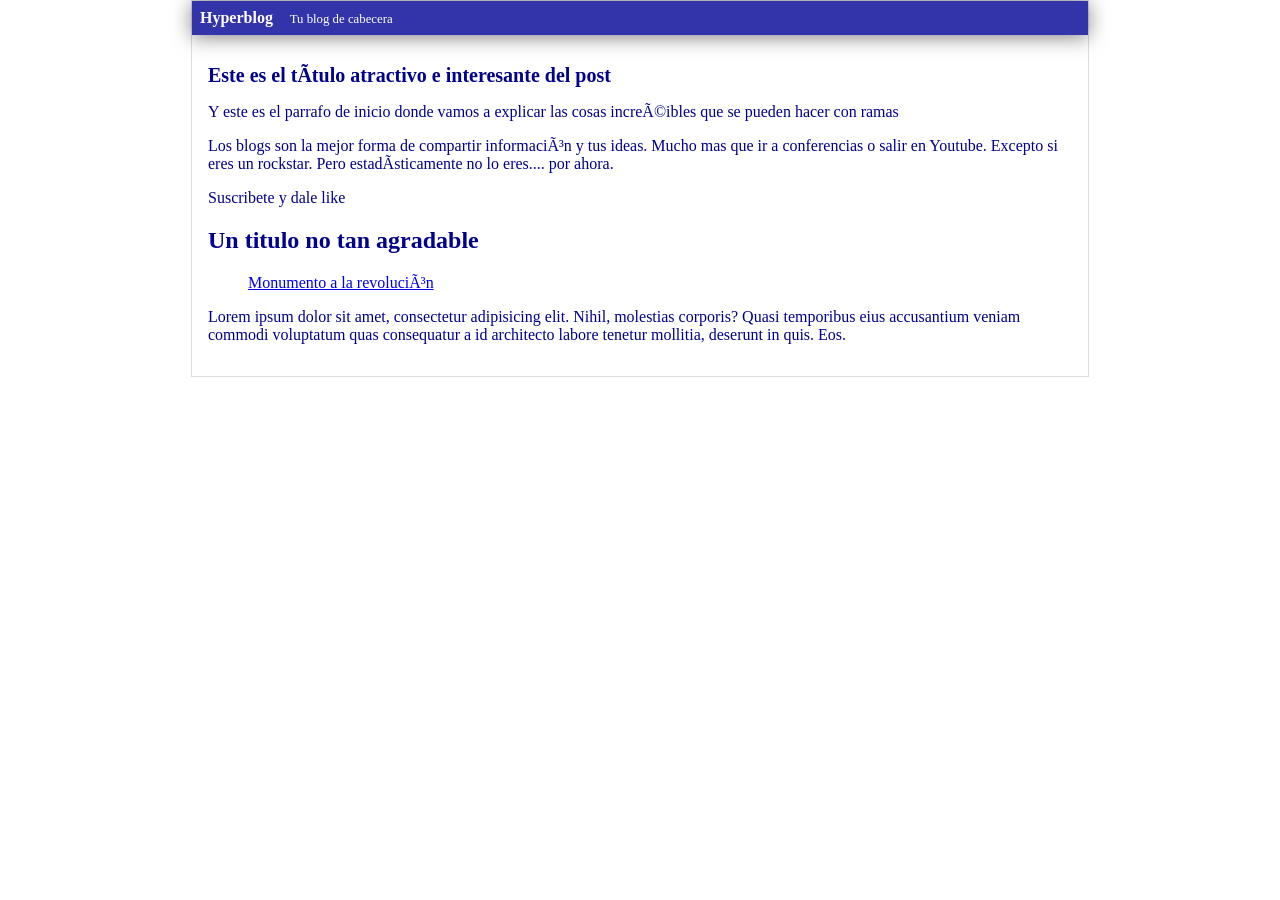
<file: blog.html>
<html>
    <head>
        <title>Tu blog de cabecera</title>
        <link rel="stylesheet" href="styles.css" />
    </head>
    <body>
        <div id="container">
            <div id="cabecera">
                Hyperblog
                <span id="tagline">Tu blog de cabecera</span>
            </div>
            <div id="post">
                <h1>Este es el título atractivo e interesante del post</h1>
                <p>Y este es el parrafo de inicio donde vamos a explicar las cosas increéibles que se pueden hacer con ramas</p>
                <p>Los blogs son la mejor forma de compartir información y tus ideas. Mucho mas que ir a conferencias o salir en Youtube. Excepto si eres un rockstar. Pero estadísticamente no lo eres.... por ahora.</p>
                <p>Suscribete y dale like</p>
                <h2>Un titulo no tan agradable</h2>
                <blockquote class="imgur-embed-pub" lang="en" data-id="a/QqcBF"  ><a href="//imgur.com/a/QqcBF">Monumento a la revolución</a></blockquote><script async src="//s.imgur.com/min/embed.js" charset="utf-8"></script>
                <p>Lorem ipsum dolor sit amet, consectetur adipisicing elit. Nihil, molestias corporis? Quasi temporibus eius accusantium veniam commodi voluptatum quas consequatur a id architecto labore tenetur mollitia, deserunt in quis. Eos.</p>
            </div>
        </div>
    </body>
</html>
</file>
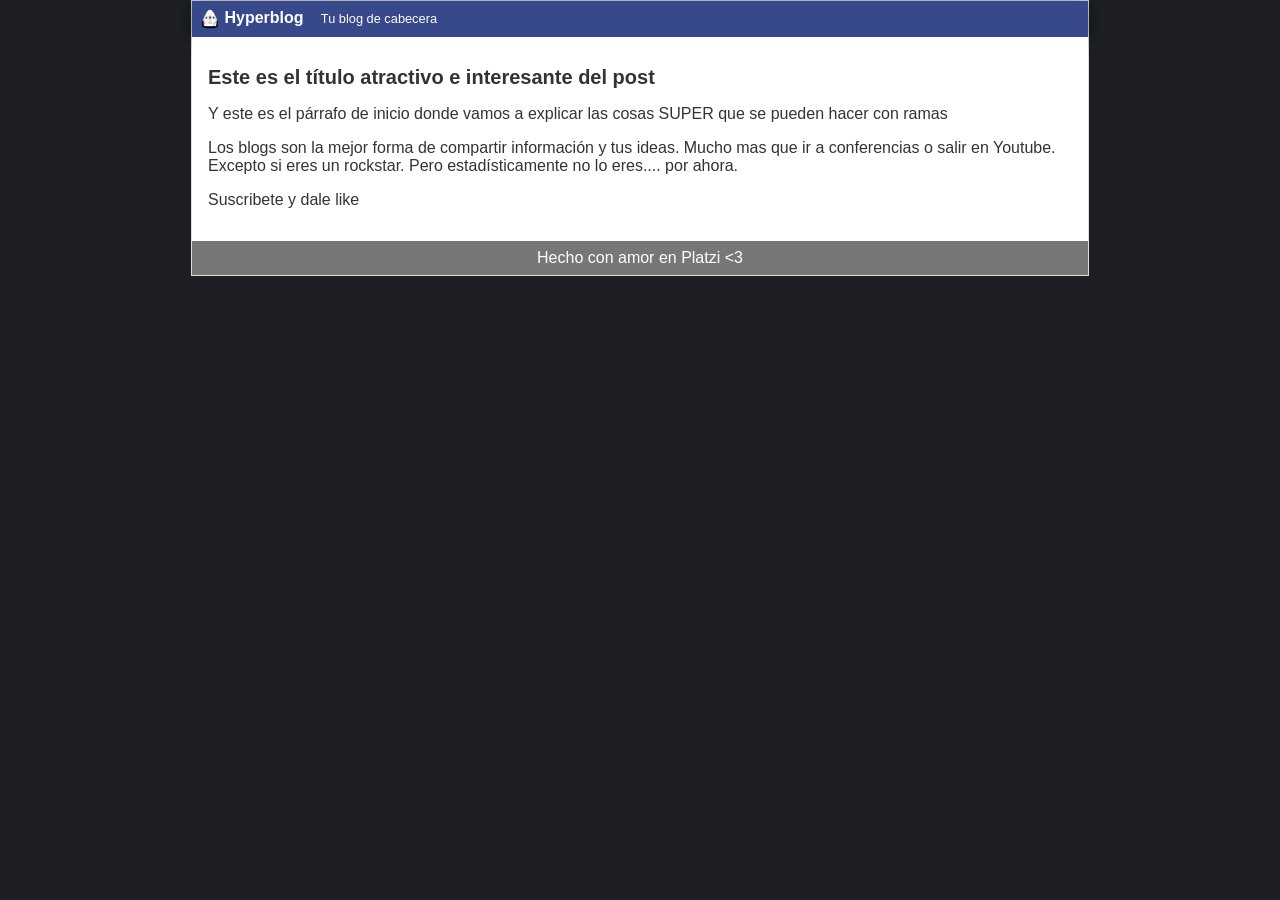
<file: blogpost.html>
<html>
    <head>
        <title>Bienvenido a Hyperblog 2.0</title>
        <link rel="stylesheet" href="css/estilos.css" />
    </head>
    <body>
        <div id="container">
            <div id="cabecera">
                <img id="logo" src="imagenes/dragon.png" />
                Hyperblog
                <span id="tagline">Tu blog de cabecera</span>
            </div>
            <div id="post">
                <h1>Este es el título atractivo e interesante del post</h1>
                <p>Y este es el párrafo de inicio donde vamos a explicar las cosas SUPER que se pueden hacer con ramas</p>
                <p>Los blogs son la mejor forma de compartir información y tus ideas. Mucho mas que ir a conferencias o salir en Youtube. Excepto si eres un rockstar. Pero estadísticamente no lo eres.... por ahora.</p>
                <p>Suscribete y dale like</p>
            </div>
	    <div id="footer">
		Hecho con amor en Platzi &lt;3
	    </div>
        </div>
    </body>
</html>
</file>
<file: styles.css>
body
{
    color: #333;
    text-align: center;
    font-family: 'Times New Roman', Times, serif;
    color: darkblue;
    font-size: 16px;
    margin: 0;
    padding: 0;
}

#cabecera
{
    background: #33A;
    box-shadow: 0px 2px 20px 0px rgba(0,0,0,0.5);
    color: white;
    font-weight: bold;
    margin: 0;
    padding: 0.5em;
}

#cabecera #tagline
{
    padding: 0 0 0 1em;
    font-weight: normal;
    font-size: 0.8em;
}

#container
{
    width: 70%;
    padding: 0;
    text-align: left;
    border: 1px solid #DDD;
    margin: 0 auto;
}

#container h1
{
    font-size: 20px;
}
#post
{
    padding: 1em;
}
</file>
<file: css/estilos.css>
body
{
    background: #1e1f24;
    color: #333;
    text-align: center;
    font-family: Arial;
    font-size: 16px;
    margin: 0;
    padding: 0;
}

#cabecera
{
    background: #37488b;
    box-shadow: 0px 2px 20px 0px rgba(0,0,0,0.5);
    color: white;
    font-weight: bold;
    margin: 0;
    padding: 0.5em;
}

#cabecera #logo
{
    width: 20px;
    vertical-align: middle;
}

#cabecera #tagline
{
    padding: 0 0 0 1em;
    font-weight: normal;
    font-size: 0.8em;
}

#container
{
    width: 70%;
    padding: 0;
    text-align: left;
    border: 1px solid #DDD;
    margin: 0 auto;
}

#container h1
{
    font-size: 20px;
}
#post
{
    background: white;
    padding: 1em;
}

#footer
{
    background: #777;
    color: white;
    text-align: center;
    padding: 0.5em;
}
</file>
